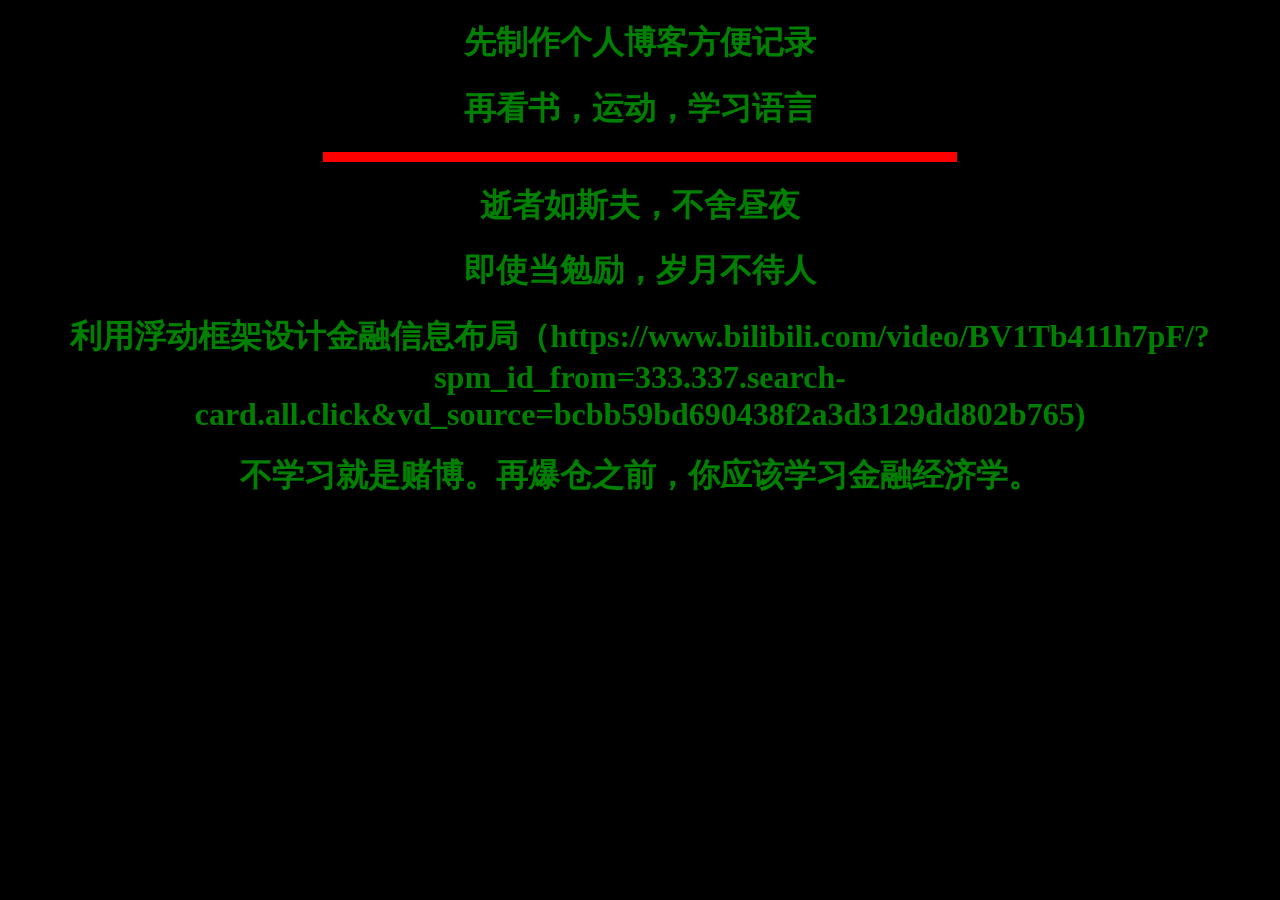
<file: index.html>
<!DOCTYPE html>
<html lang="cn">
<head>
    <meta charset="UTF-8">
    <meta name="viewport" content="width=device-width, initial-scale=1.0">
    <title>attention is all you need!</title>
</head>
<body text = "green" align = "center" bgcolor = "black">
    <h1>先制作个人博客方便记录</h1>
    <h1>再看书，运动，学习语言</h1>
    <hr color = "red" size = "10"   width = "50%">
    <h1>逝者如斯夫，不舍昼夜</h1>
    <h1>即使当勉励，岁月不待人</h1>
    <h1>利用浮动框架设计金融信息布局（https://www.bilibili.com/video/BV1Tb411h7pF/?spm_id_from=333.337.search-card.all.click&vd_source=bcbb59bd690438f2a3d3129dd802b765)</h1>
    <h1>不学习就是赌博。再爆仓之前，你应该学习金融经济学。</h1>
</body>
</html>
</file>
